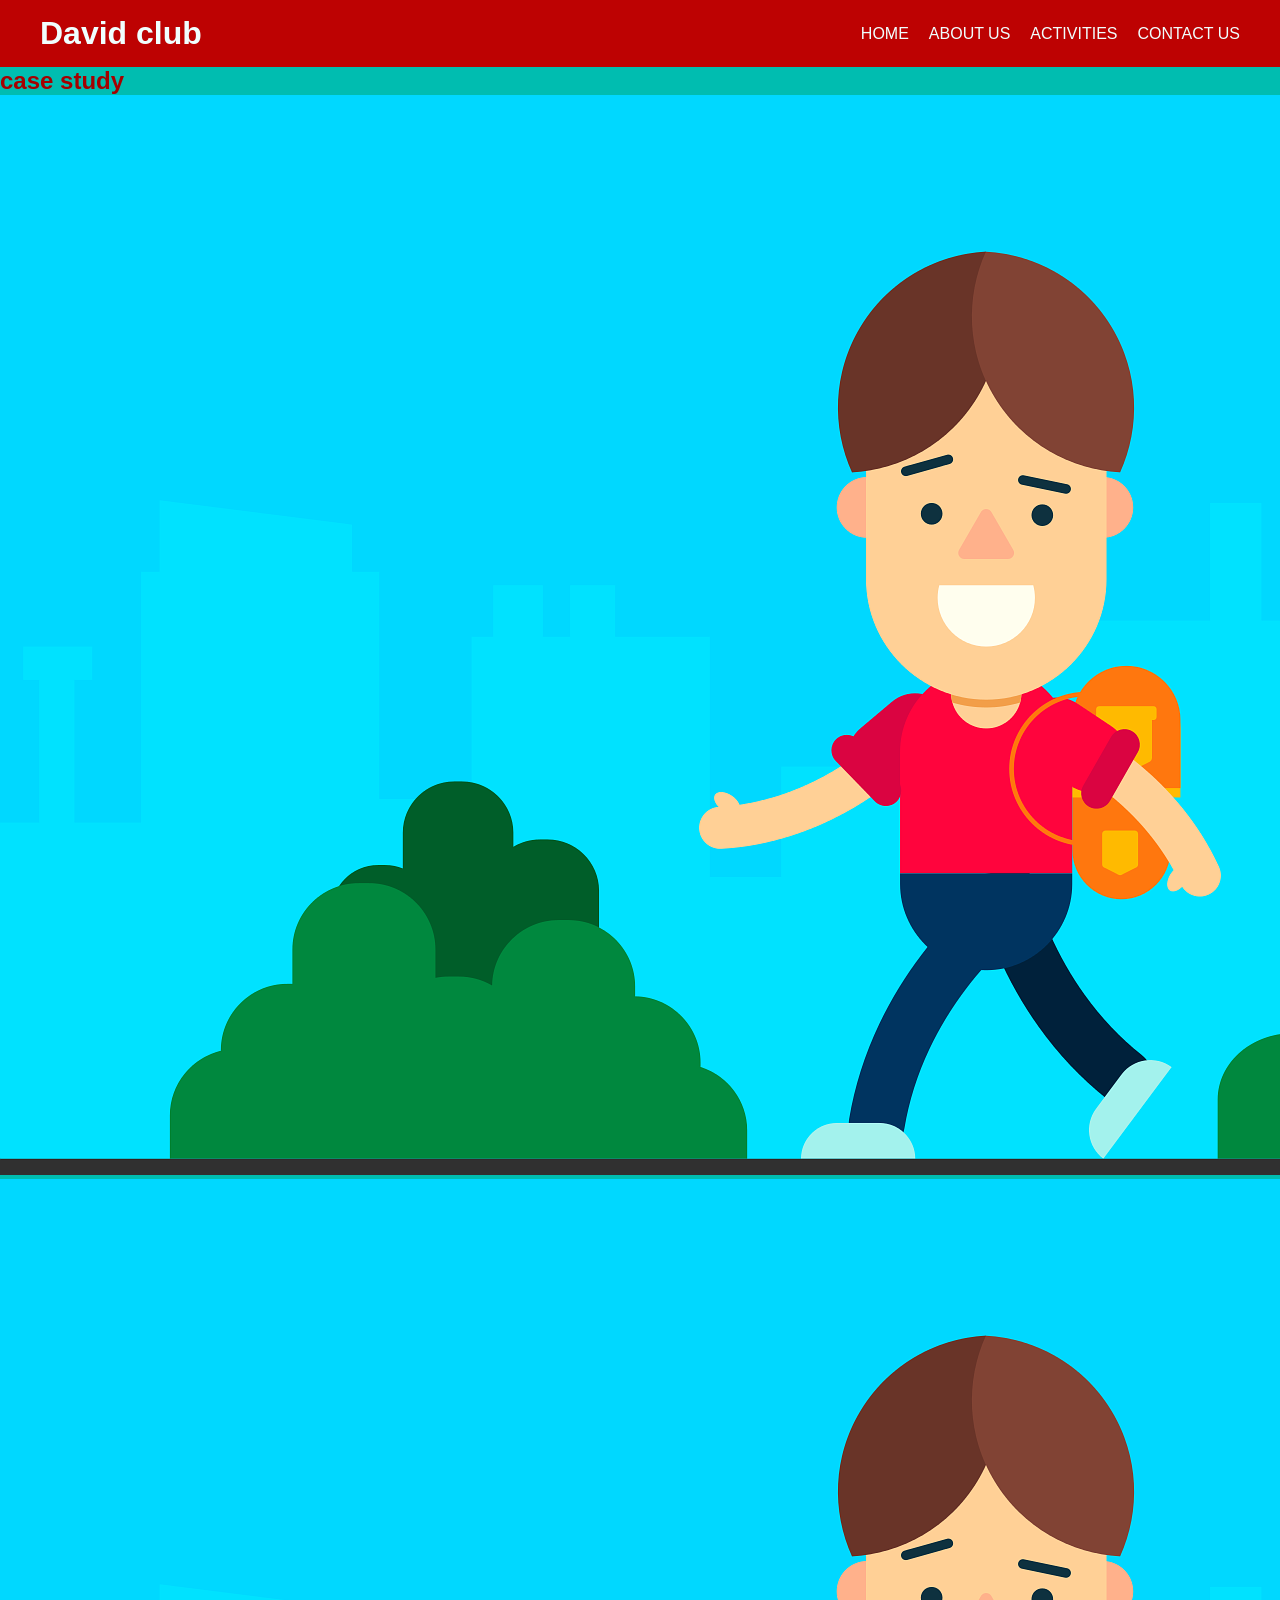
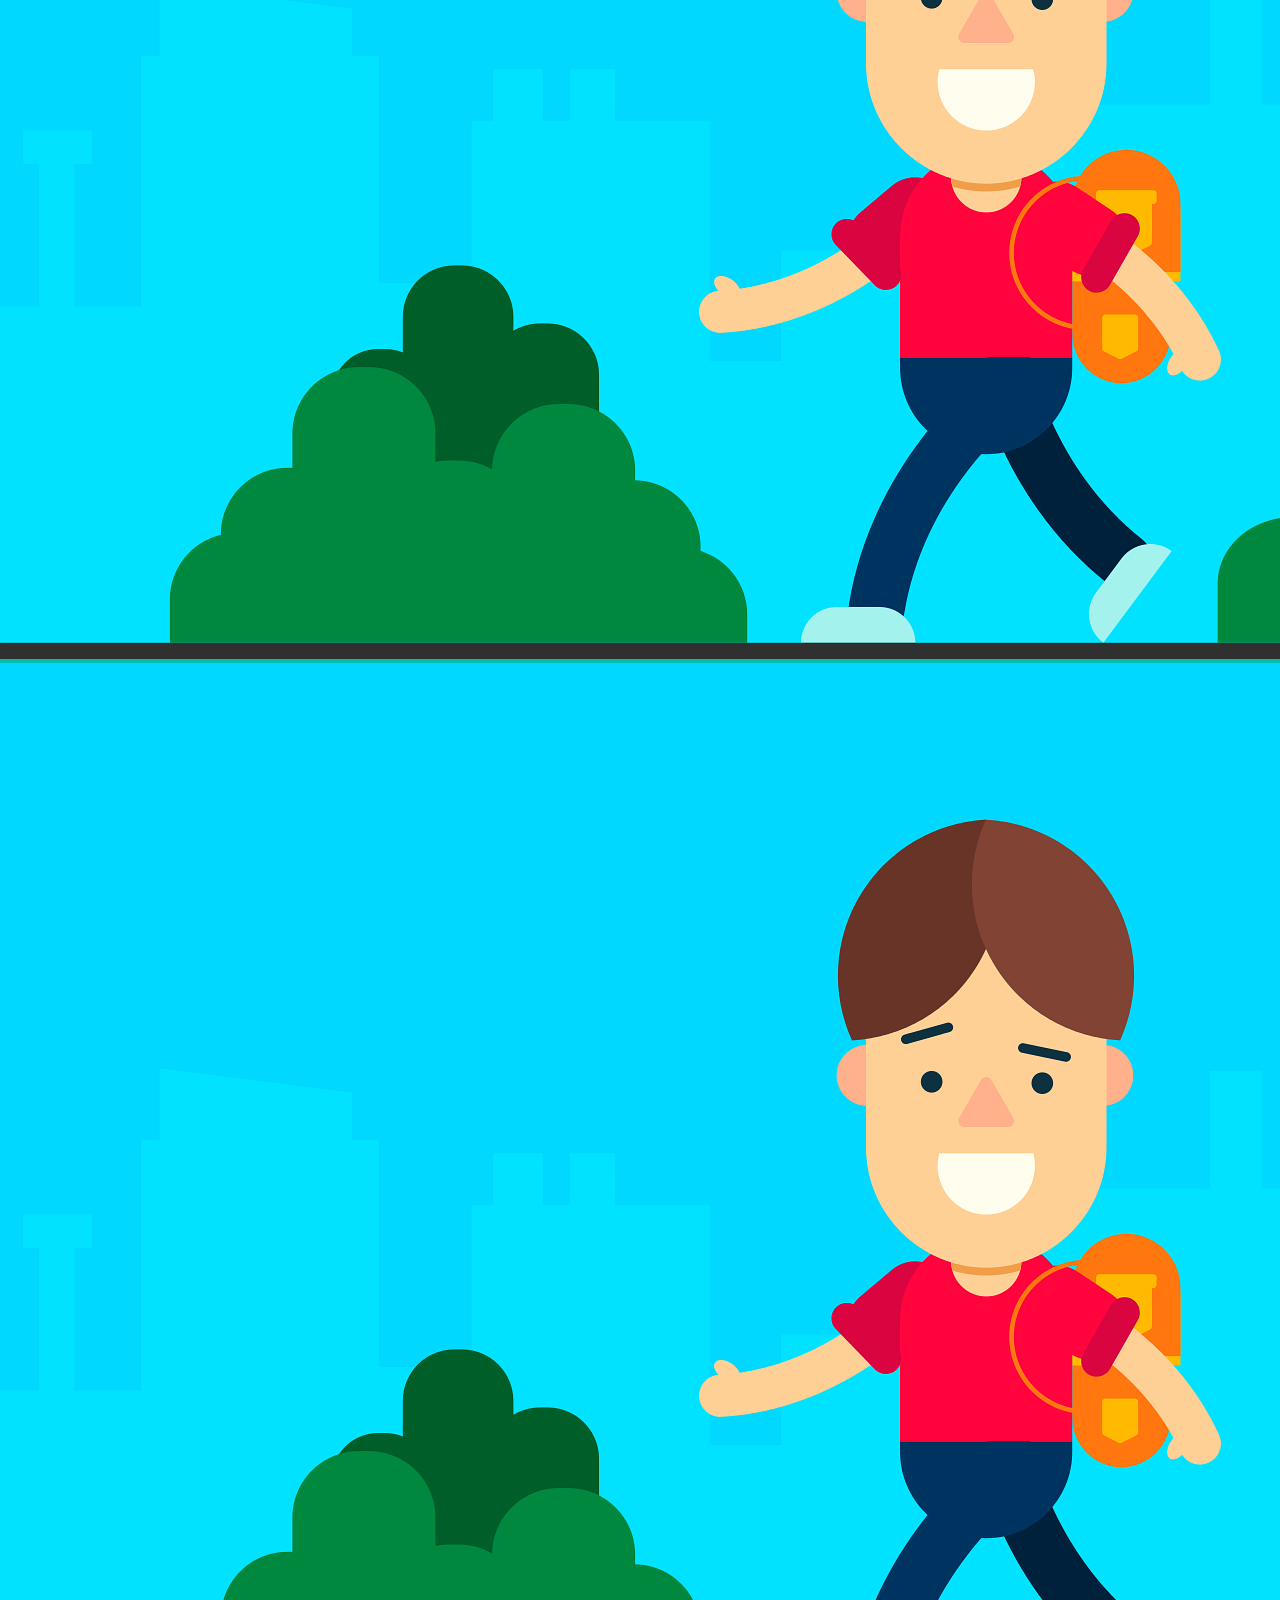
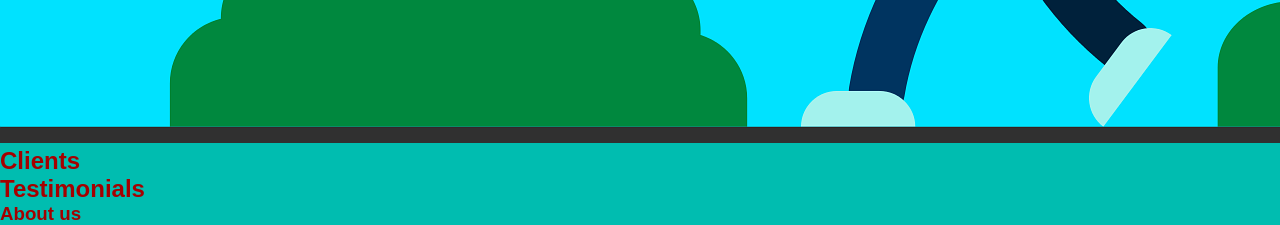
<file: David_club website/index.html>
<!DOCTYPE html>
<html lang="en">
<head>
    <meta charset="UTF-8">
    <meta name="viewport" content="width=device-width, initial-scale=1.0">
    <title>David Club Website</title>
    <link rel="stylesheet" href="css/styles.css">
</head>
<!-- body starts here-->
<body>
<!--navigation starts here-->
<header class="site-header">

    <div class="logo">
        <h1>David club</h1>
    </div>


<nav>
    <ul class="nav-links">
        <li><a href="index.html">HOME</a></li>
        <li><a href="about.html">ABOUT US</a></li>
         <li><a href="activities.html">ACTIVITIES</a></li>
          <li><a href="contact.html">CONTACT US</a></li>
    </ul>
</nav>
</header>
<!--navigation stops here-->   







<!--the main starts here-->
<main>





    

  <!--the case study-->
<section class="case study">
    
    <h1>case study</h1></section>

    <!--case study one -->
    <div class="case_one">
        <!--image for case study one -->
        <div class="case_study_image">
            <image src="images/davidrockdesign-kid-3327374_1920.png" alt="no image">
        </div>
        <!--button for case study one -->
        <div class="case_study_text">

        </div>


    <!--case study two-->
    <div class="case_two">
         <!--image for case study two-->
        <div class="case_study_image">
            <image src="images/davidrockdesign-kid-3327374_1920.png" alt="no image">
        </div>
        <!--button for case study two -->
        <div class="case_study_text">

    </div>
    <!--case study three-->
    <div class="case_three">
         <!--image for case study two-->
        <div class="case_study_image">
            <image src="images/davidrockdesign-kid-3327374_1920.png" alt="no image">
        </div>
        <!--button for case study two -->
        <div class="case_study_text">
</div>


</section>
    <!--end of case study-->

    <!--the clients-->
<section class="clients">
    <h1>Clients</h1></section>
     
    <!--end of clients-->

<!--our testimonials-->
<section class="testimonials">
    <h1>Testimonials</h1>
   
<!--end of testimonials-->


<!--the about us-->
<section class="about us">
    <h1>About us</h1></section>
    
<!--end of about us -->

</main>


<footer></footer>



</body>
<!--body ends here-->
</html>
</file>
<file: David_club website/css/styles.css>
*{
    margin: 0;
    padding: 0;
    box-sizing: border-box;
}



body{
    font-family: Arial, sans-serif;
    background-color: rgb(0, 189, 176);
    color: rgb(165, 0, 0);
}

.site-header{
    display: flex;
    justify-content: space-between;
    align-items: center;
    background-color: #bd0202;
    padding: 15px 40px ;
    color: azure;
}
.nav-links{
    list-style: none;
    display: flex;
    gap: 20px;

}
.nav-links li a{
    color: azure;
    text-decoration: none;
    font-size: 18 px;
}
</file>
